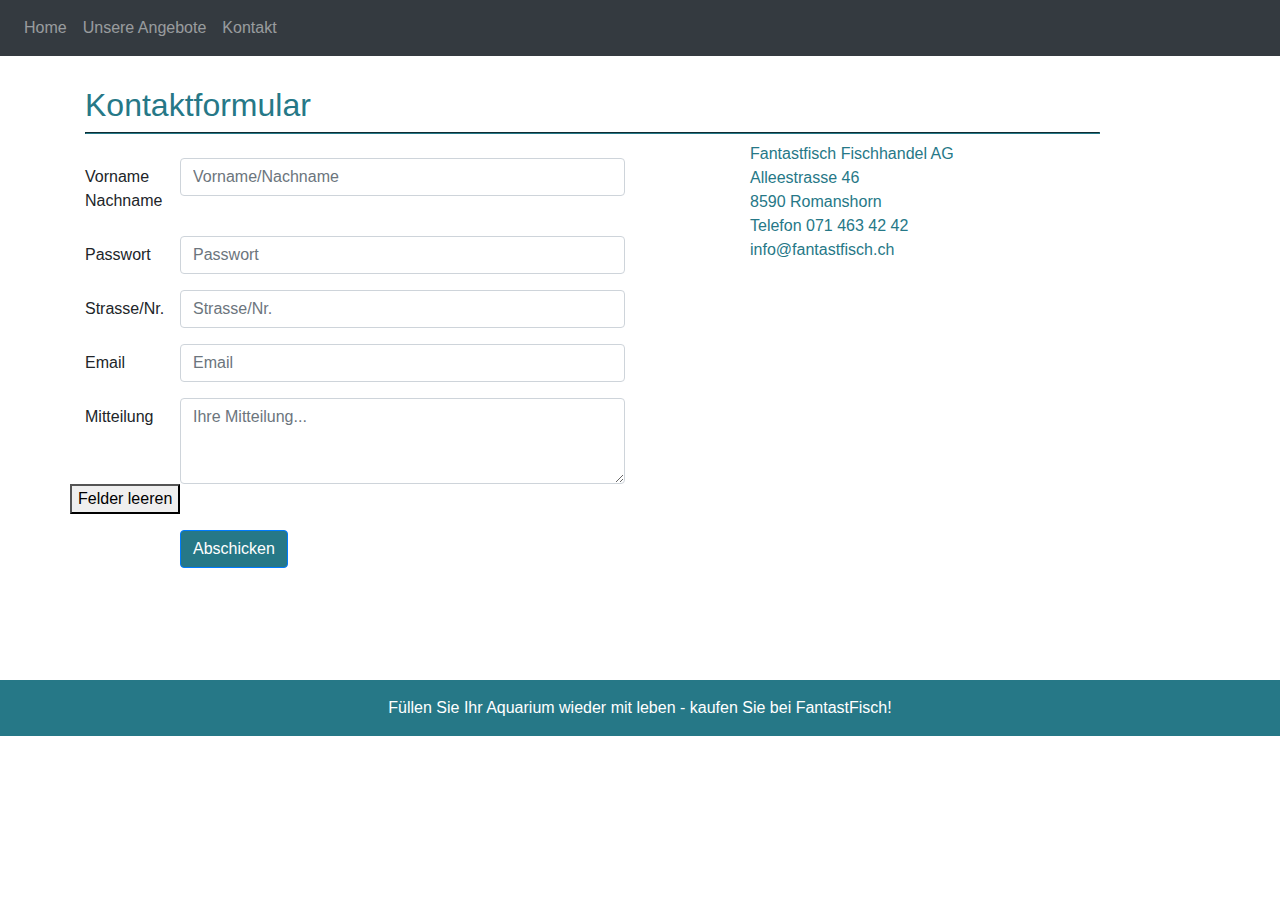
<file: kontakt.html>
<!DOCTYPE html>
<html lang="en">
<head>
  <title>Füllen Sie Ihr Aquarium wieder mit leben - kaufen Sie bei FantastFisch!</title>
  <meta charset="utf-8">
  <meta name="viewport" content="width=device-width, initial-scale=1">
  <link rel="stylesheet" href="https://maxcdn.bootstrapcdn.com/bootstrap/4.4.1/css/bootstrap.min.css">
  <script src="https://ajax.googleapis.com/ajax/libs/jquery/3.4.1/jquery.min.js"></script>
  <script src="https://cdnjs.cloudflare.com/ajax/libs/popper.js/1.16.0/umd/popper.min.js"></script>
  <script src="https://maxcdn.bootstrapcdn.com/bootstrap/4.4.1/js/bootstrap.min.js"></script>
  <style>

  .navbar-nav .nav-item.active .nav-link,
  .navbar-nav .nav-item:hover .nav-link {
  color: #ff9e00;
  }

  hr { 
  display: block;
  margin-top: 0.5em;
  margin-bottom: 0.5em;
  margin-left: auto;
  margin-right: auto;
  border-style: inset;
  border-width: 1px;
  border-color: #267887;
  } 

  .page-footer{
  background-color:#267887;
  border-color: #267887;
  color: #FFFFFF;

  }
  </style>

</head>
<body>

<nav class="navbar navbar-expand-sm bg-dark navbar-dark">
  <button class="navbar-toggler" type="button" data-toggle="collapse" data-target="#collapsibleNavbar">
    <span class="navbar-toggler-icon"></span>
  </button>
  <div class="collapse navbar-collapse" id="collapsibleNavbar">
    <ul class="navbar-nav">
      <li class="nav-item">
        <a class="nav-link" href="index.html">Home</a>
      </li>
      <li class="nav-item">
        <a class="nav-link" href="shop.html">Unsere Angebote</a>
      </li>
      <li class="nav-item">
        <a class="nav-link" href="kontakt.html">Kontakt</a>
      </li>    
    </ul>
  </div>  
</nav>
<div class="container" style="margin-top:30px">
    <div class="row">
      <div class="col-sm-11">
        <h2 style="color:#267887; font-family: 'Segoe UI', Tahoma, Geneva, Verdana, sans-serif;">Kontaktformular</h2><hr>
      </div>
    </div>
    <div class="row">
      <div class="col-sm-6">
        <p><form>
            <div class="form-group row">
                <label for="inputVorname" class="col-sm-2 col-form-label">Vorname<br>Nachname</label>
                <div class="col-sm-10">
                    <input type="bname" class="form-control" id="bname" placeholder="Vorname/Nachname">
                </div>
            </div>
            <div class="form-group row">
                <label for="inputPassword" class="col-sm-2 col-form-label">Passwort</label>
                <div class="col-sm-10">
                    <input type="password" class="form-control" id="inputPassword" placeholder="Passwort" required pattern="67kgYx@3rt"
					title="Das Passwort lautet: &quot;67kgYx@3rt&quot;ohne Anführungszeichen.">
                </div>
            </div>
            <div class="form-group row">
                <label for="inputEmail" class="col-sm-2 col-form-label">Strasse/Nr. </label>
                <div class="col-sm-10">
                    <input type="street" class="form-control" id="street" placeholder="Strasse/Nr.">
                </div>
            </div>
            <div class="form-group row">
                <label for="inputEmail" class="col-sm-2 col-form-label">Email</label>
                <div class="col-sm-10">
                    <input type="email" class="form-control" id="inputEmail" placeholder="Email">
                </div>
            </div>
            <div class="form-group row">
                <label for="inputPassword" class="col-sm-2 col-form-label">Mitteilung</label>
                <div class="col-sm-10">
                    <textarea class="form-control" id="exampleFormControlTextarea1" rows="3" placeholder="Ihre Mitteilung..."></textarea>
                </div>
	<button type="reset">Felder leeren</button>
            </div>
            <div class="form-group row">
                <div class="col-sm-10 offset-sm-2">
                    <button type="submit" class="btn btn-primary" style="background-color: #267887; font-family: 'Segoe UI', Tahoma, Geneva, Verdana, sans-serif; Color: #FFFFFF" onclick="myFunction()">Abschicken</button>
					<br>
					<br>
					<br>
					<br>
					<br>
                </div>
            </div>
        </form></p>
      </div>
      <div class="col-sm-1">
      <p></p>
      </div>
      <div class="col-sm-4">
          <p style="color:#267887; font-family: 'Segoe UI', Tahoma, Geneva, Verdana, sans-serif;">Fantastfisch Fischhandel AG<br>
Alleestrasse 46 <br>
8590 Romanshorn <br>
Telefon 071 463 42 42 <br>
info@fantastfisch.ch</p>
      </div>
    </div>
  </div>
<footer class="page-footer font-small blue">
    <div class="footer-copyright text-center py-3">Füllen Sie Ihr Aquarium wieder mit leben - kaufen Sie bei FantastFisch!</div>
</footer>

<script>
    function myFunction() {
      alert("Vielen Dank für Ihre Anfrage. Sie wird so rasch als möglich bearbeitet.");
    }
</script>

</body>
</html>
</file>
